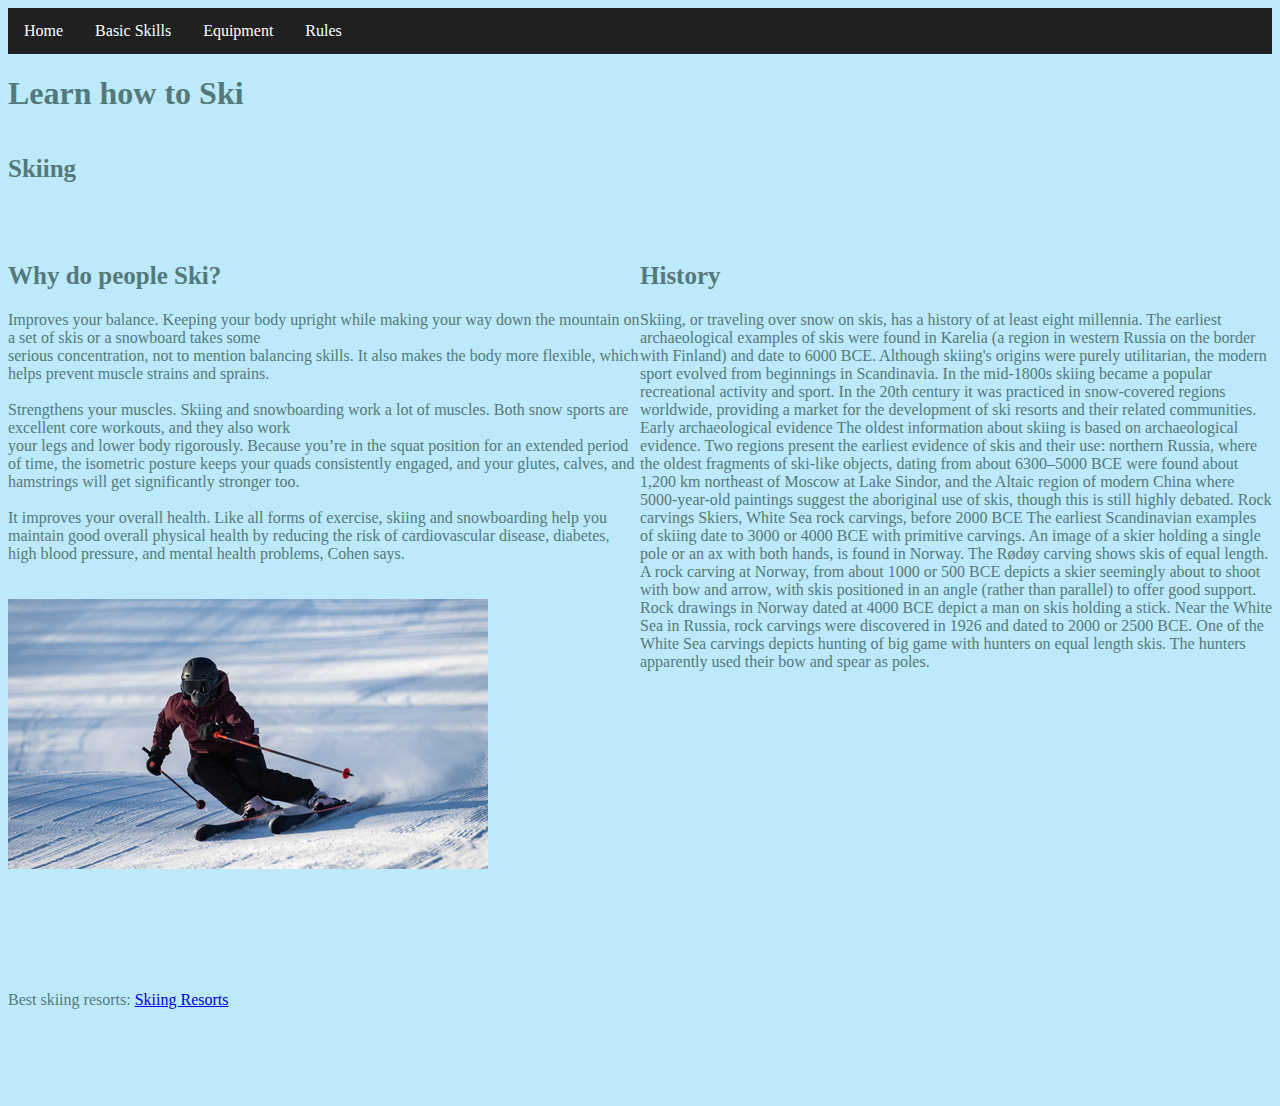
<file: index.html>
<!DOCTYPE html>
<html lang="en">
<head>
    <meta charset="UTF-8">
    <meta name="viewport" content="width=device-width, initial-scale=1.0">
    <link rel="stylesheet" href="style.css">
    <title>How To Ski</title>
</head>
<body>
    

<ul>
    <li><a href="index.html">Home</a></li>
    <li><a href="basicskills.html">Basic Skills</a></li>
    <li><a href="equipment.html">Equipment</a></li>
    <li><a href="rules.html">Rules</a></li>
</ul>

<h1>Learn how to Ski</h1>

<div class="container">
    <div class="header">
        <h2>Skiing</h2>
                   <br>
                          <br>


    </div>
    <div class="box1">
        <h2>Why do people Ski?</h2>
        Improves your balance. 
        Keeping your body upright while making your way down the mountain on a set of skis or a snowboard takes some <br> serious concentration, not to mention balancing skills. It also makes the body more flexible, which helps prevent muscle strains and sprains.
        <br>
        <br>
 
        Strengthens your muscles.
        Skiing and snowboarding work a lot of muscles. Both snow sports are excellent core workouts, and they also work <br> your legs and lower body rigorously. Because you’re in the squat position for an extended period of time, the isometric posture keeps your quads consistently engaged, and your glutes, calves, and hamstrings will get significantly stronger too. 

        <br>
        <br>
        It improves your overall health.
        Like all forms of exercise, skiing and snowboarding help you maintain good overall physical health by reducing the risk of cardiovascular disease, diabetes, high blood pressure, and mental health problems, Cohen says.
       
            
            
          
            <br>
    </div>
    <div class="box2">

              
             <br>
             <br>
        <img src="skiing1.jpg">

    </div>
    <div class="main">
        <h2>History</h2>
        Skiing, or traveling over snow on skis, has a history of at least eight         millennia. The earliest archaeological examples of skis were found in Karelia (a region in western Russia on the border with Finland) and date to 6000 BCE. Although skiing's origins were purely utilitarian, the modern sport evolved from beginnings in Scandinavia. In the mid-1800s skiing became a popular recreational activity and sport. In the 20th century it was practiced in snow-covered regions worldwide, providing a market for the development of ski resorts and their related communities.
        
        Early archaeological evidence
The oldest information about skiing is based on archaeological evidence. Two regions present the earliest evidence of skis and their use: northern Russia, where the oldest fragments of ski-like objects, dating from about 6300–5000 BCE were found about 1,200 km northeast of Moscow at Lake Sindor, and the Altaic region of modern China where 5000-year-old paintings suggest the aboriginal use of skis, though this is still highly debated. 

Rock carvings


Skiers, White Sea rock carvings, before 2000 BCE
The earliest Scandinavian examples of skiing date to 3000 or 4000 BCE with primitive carvings. An image of a skier holding a single pole or an ax with both hands, is found in Norway. The Rødøy carving shows skis of equal length. A rock carving at Norway, from about 1000 or 500 BCE depicts a skier seemingly about to shoot with bow and arrow, with skis positioned in an angle (rather than parallel) to offer good support. Rock drawings in Norway dated at 4000 BCE depict a man on skis holding a stick. Near the White Sea in Russia, rock carvings were discovered in 1926 and dated to 2000 or 2500 BCE. One of the White Sea carvings depicts hunting of big game with hunters on equal length skis. The hunters apparently used their bow and spear as poles.

    </div>
    <div class="footer">
Best skiing resorts: <a href="https://www.onthesnow.com/canada/ski-resorts" target="_blank">Skiing Resorts</a>
    </div>
</div>





</body>
</html>
</file>
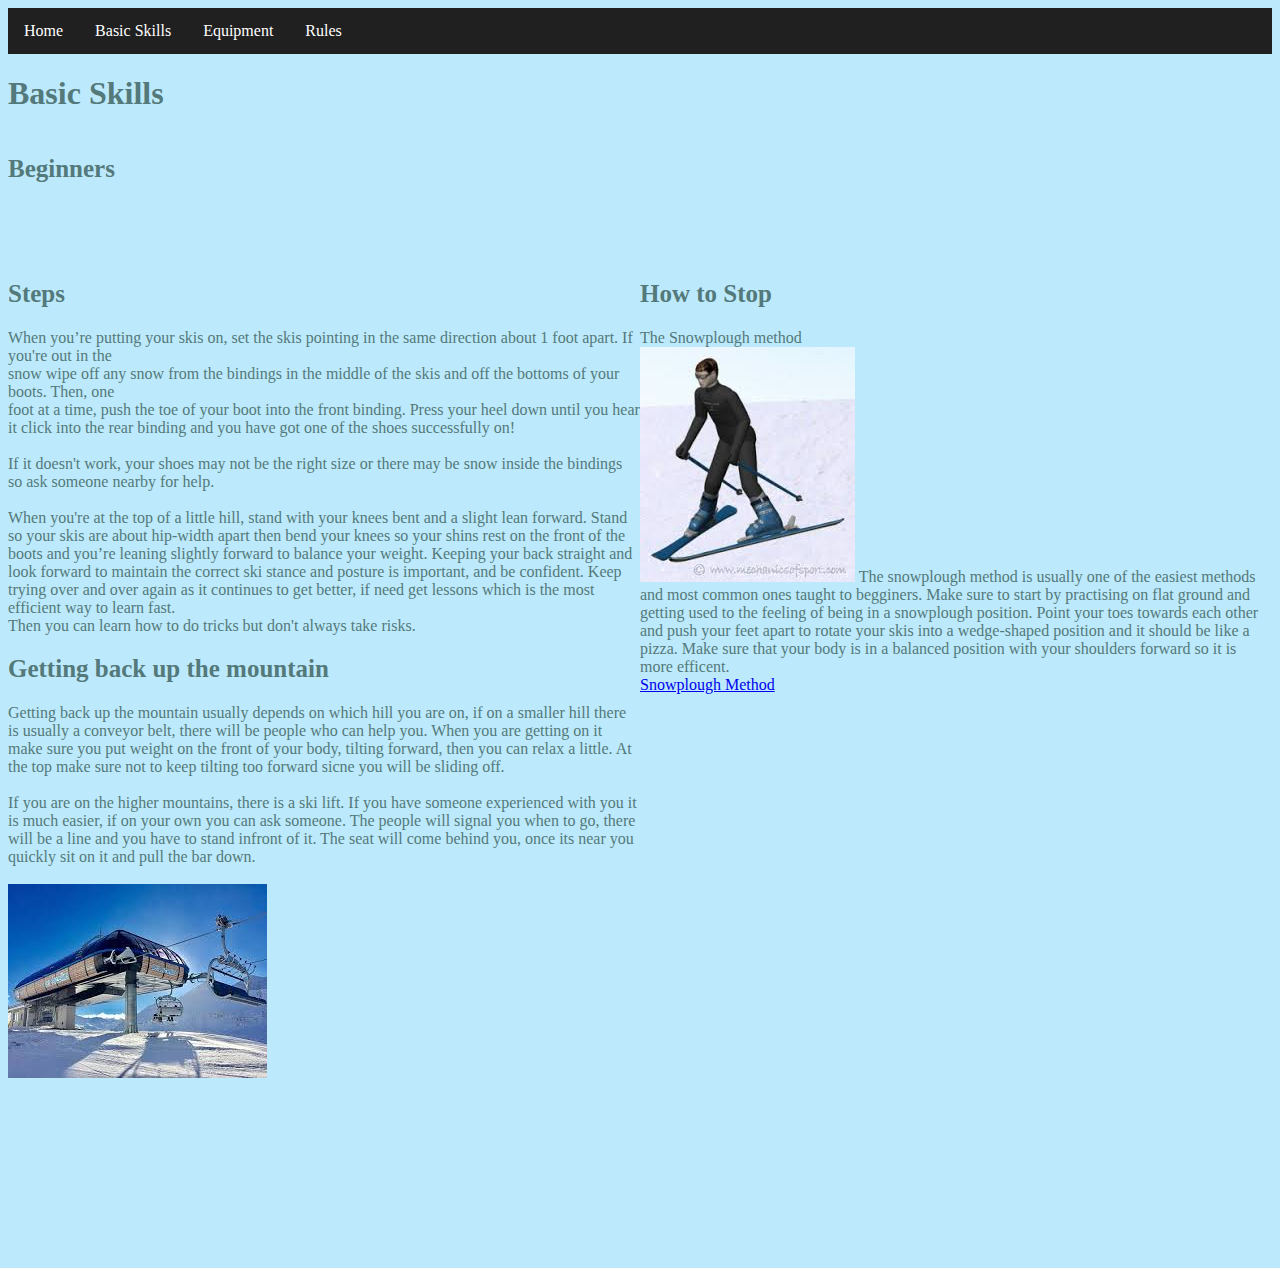
<file: basicskills.html>
<!DOCTYPE html>
<html lang="en">
<head>
    <meta charset="UTF-8">
    <meta name="viewport" content="width=device-width, initial-scale=1.0">
    <link rel="stylesheet" href="style.css">
    <title>How To Ski</title>
</head>
<body>
    

    <ul>
        <li><a href="index.html">Home</a></li>
        <li><a href="basicskills.html">Basic Skills</a></li>
        <li><a href="equipment.html">Equipment</a></li>
        <li><a href="rules.html">Rules</a></li>
       
    </ul>

<h1>Basic Skills</h1>


<div class="container">
    <div class="header">
        <h2>Beginners</h2>

    </div>
    <div class="box1">
        <h2>Steps</h2>
        When you’re putting your skis on, set the skis pointing in the same direction about 1 foot apart. If you're out in the <br> snow wipe off any snow from the bindings in the middle of the skis and off the bottoms of your boots. Then, one <br> foot   at a time, push the toe of your boot into the front binding. Press your heel down until you hear it click into the rear binding and you have got one of the shoes successfully on! <br> <br> If it doesn't work, your shoes may not be the right size or there may be snow inside the bindings so ask someone nearby for help.
    <br> <br>
    When you're at the top of a little hill, stand with your knees bent and a slight lean forward. Stand so your skis are about hip-width apart then bend your knees so your shins rest on the front of the boots and you’re leaning slightly forward to balance your weight. Keeping your back straight and look forward to maintain the correct ski stance and posture is important, and be confident.
    Keep trying over and over again as it continues to get better, if need get lessons which is the most efficient way to learn fast. <br>
    Then you can learn how to do tricks but don't always take risks.





    </div>
    <div class="box2">
        <h2>Getting back up the mountain</h2>
        Getting back up the mountain usually depends on which hill you are on, if on a smaller hill there is usually a conveyor belt, there will be people who can help you. When you are getting on it make sure you put weight on the front of your body, tilting forward, then you can relax a little. At the top make sure not to keep tilting too forward sicne you will be sliding off.
<br> <br> If you are on the higher mountains, there is a ski lift. If you have someone experienced with you it is much easier, if on your own you can ask someone. The people will signal you when to go, there will be a line and you have to stand infront of it. The seat will come behind you, once its near you quickly sit on it and pull the bar down.

<br><br> <img src="skiing3.jpeg"> 

    </div>
    <div class="main">   
        <h2>How to Stop</h2> The Snowplough method
                  <br>    <img src="skiing.jpg">  
     The snowplough method is usually one of the easiest methods and most common ones taught to begginers.
     Make sure to start by practising on flat ground and getting used to the feeling of being in a snowplough position. Point your toes towards each other and push your feet apart to rotate your skis into a wedge-shaped position and it should be like a pizza. Make sure that your body is in a balanced position with your shoulders forward so it is more efficent. 
     <br>
     <a href="https://www.checkyeti.com/blog/en/skiing-technique-snow-plough" target="_blank">Snowplough Method</a> 


    </div>
    <div class="footer">
  

    </div>
</div>


</body>
</html>
</file>
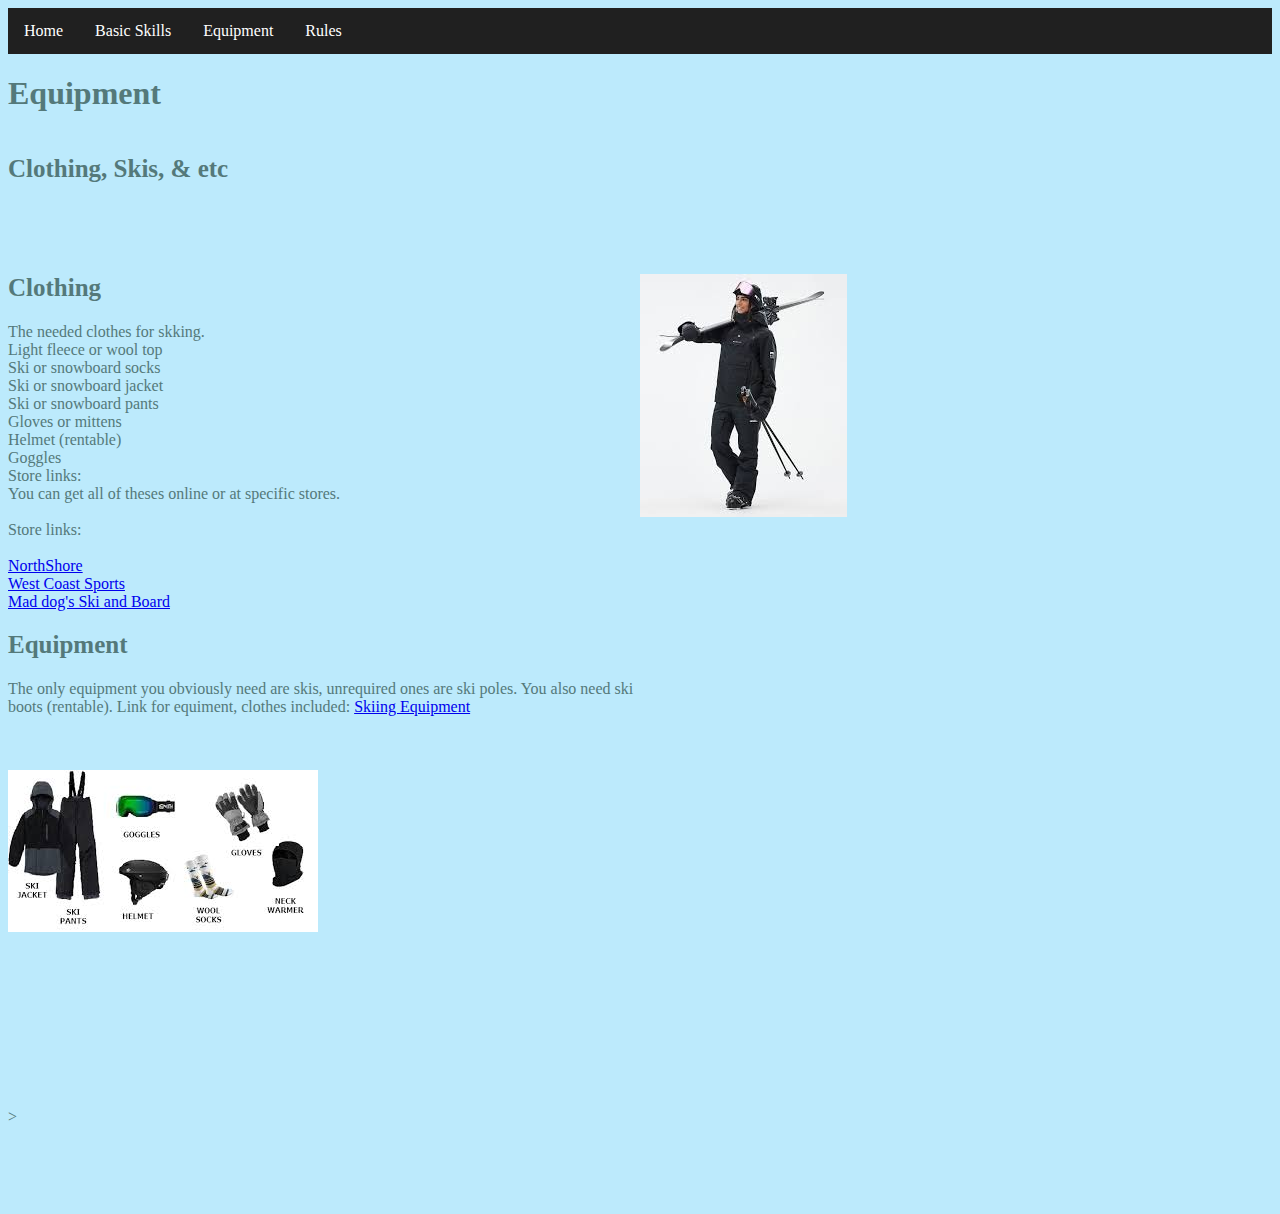
<file: equipment.html>
<!DOCTYPE html>
<html lang="en">
<head>
    <meta charset="UTF-8">
    <meta name="viewport" content="width=device-width, initial-scale=1.0">
    <link rel="stylesheet" href="style.css">
    <title>How To Ski</title>
</head>
<body>
    

    <ul>
        <li><a href="index.html">Home</a></li>
        <li><a href="basicskills.html">Basic Skills</a></li>
        <li><a href="equipment.html">Equipment</a></li>
        <li><a href="rules.html">Rules</a></li>
        
    </ul>

<h1>Equipment</h1>


<div class="container">
    <div class="header">
        <h2>Clothing, Skis, & etc</h2>
      

    </div>
    <div class="box1">
        <h2>Clothing</h2>
        The needed clothes for skking. <br>

        Light fleece or wool top <br>
        Ski or snowboard socks <br>
        Ski or snowboard jacket <br>
        Ski or snowboard pants <br>
        Gloves or mittens <br>
        Helmet (rentable) <br>
        Goggles <br>
        Store links:<br>
        You can get all of theses online or at specific stores. <br> <br>
        

        Store links:<br> <br>
        <a href="https://shop.northshoreskiandboard.com/?srsltid=AfmBOoqNHa_dUWTs7BlBXUs8zTB1dG_BdFaG_mVoZoAhBeRrrFw6Ij3X" target="_blank">NorthShore</a> <br>
        <a href="https://westcoastsports.ca/?srsltid=AfmBOort81mFap84CcyPrXvHyz6_xADZyiVwsSI8Tke7qKpzhtyL8cot" target="_blank">West Coast Sports</a> <br>
        <a href="https://maddogsskiandboard.ca/?srsltid=AfmBOoq_AMtwdNaaK90iA-apywlr7OajUYfMgk-vWBsFa63gU63NVYxN" target="_blank">Mad dog's Ski and Board</a> 


    </div>
    <div class="box2">
        <h2>Equipment</h2>

        The only equipment you obviously need are skis, unrequired ones are ski poles. You also need ski boots (rentable).
       Link for equiment, clothes included: <a href="https://www.sportchek.ca/en/cat/shop-by-sport/alpine-skiing-DC2000091.html" target="_blank">Skiing Equipment</a> 
       <br>
       <br>
       <br>
       <br>

       <img src="skiingequipment.jpeg"> 

    </div>
    <div class="main">
        <h2> </h2>
        <img src="skiingoutfit.jpeg"> 


    </div>
    <div class="footer">
        <h2></h2>>

    </div>
</div>



</body>
</html>
</file>
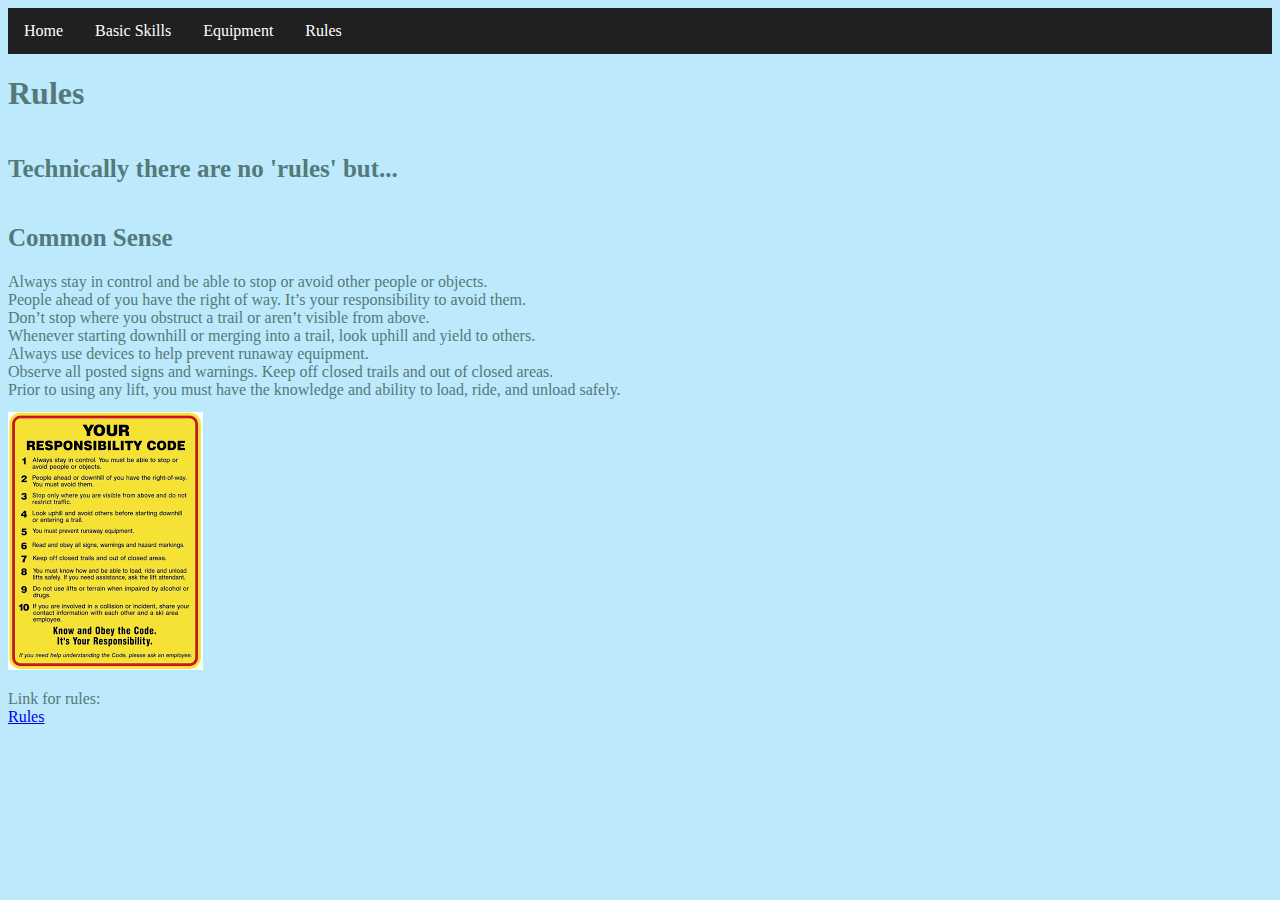
<file: rules.html>
<!DOCTYPE html>
<html lang="en">
<head>
    <meta charset="UTF-8">
    <meta name="viewport" content="width=device-width, initial-scale=1.0">
    <link rel="stylesheet" href="style.css">
    <title>How To Ski</title>
</head>
<body>
    

    <ul>
        <li><a href="index.html">Home</a></li>
        <li><a href="basicskills.html">Basic Skills</a></li>
        <li><a href="equipment.html">Equipment</a></li>
        <li><a href="rules.html">Rules</a></li>

    </ul>

<h1>Rules</h1>


<div class="container">
    <div class="header">
        <h2>Technically there are no 'rules' but...</h2>

    </div>
    <div class="box1">
        <h2>Common Sense</h2>
        Always stay in control and be able to stop or avoid other people or objects.
        <br>
        People ahead of you have the right of way. It’s your responsibility to avoid them.
        <br>
        Don’t stop where you obstruct a trail or aren’t visible from above.
        <br>
        Whenever starting downhill or merging into a trail, look uphill and yield to others.
        <br>
        Always use devices to help prevent runaway equipment.
        <br>
        Observe all posted signs and warnings. Keep off closed trails and out of closed areas.
        <br>
        Prior to using any lift, you must have the knowledge and ability to load, ride, and unload safely.
    </div>
    <div class="box2">
        <img src="skiingrules.png">  
        

    </div>
    <div class="main">
        

    </div>
    <div class="footer">

        Link for rules: <br>
        <a href="https://www.valdisere.com/en/experiences/the-10-rules-of-good-conduct-on-the-slopes/" target="_blank">Rules</a>

    </div>
</div>



</body>
</html>
</file>
<file: style.css>
ul {
    list-style-type: none;
    margin: 0;
    padding: 0;
    overflow: hidden;
    background-color: #202020;
  }
  
  li {
    float: left;
  }
  
  li a {
    display: block;
    color: white;
    text-align: center;
    padding: 14px 16px;
    text-decoration: none;
  }
  
  li a:hover:not(.active) {
    background-color: #9abce2;
  }
  
  .active {
    background-color: #9abce2;
  }

  html,body {
background-color: rgb(188, 234, 252);
color: rgb(84, 121, 122)

}

h2 {
  font-size: 35px;
}

.container {
    display: grid;
    grid-template-columns: 1fr 1fr;
    grid-template-rows: 1fr 3fr 4fr 1fr;
}

.header {
 grid-column: 1/3;
 grid-row: 1/2;
}


.box1 {
 grid-column: 1/2;
 grid-row: 2/3;
}


.box2 {
 grid-column: 1/2;
 grid-row: 3/4;
}


.main {
    grid-column: 2/3;
    grid-row: 2/4;
}


.footer {
 grid-column: 1/3;
 grid-row: 4/5;
}

h2{
font-size: 25px;

}
</file>
